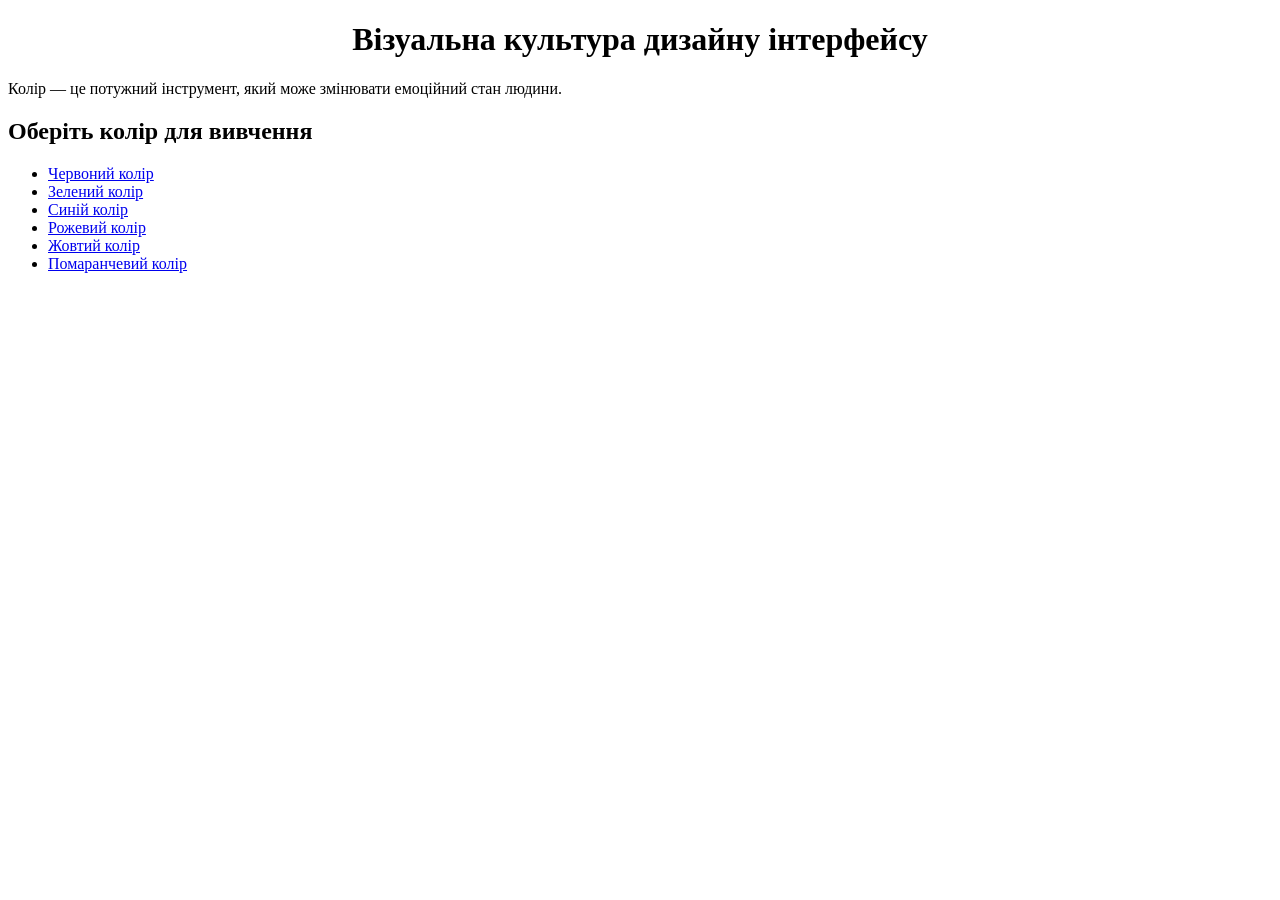
<file: index.HTML>
<!DOCTYPE html>
<html lang="uk">
<head>
    <meta charset="UTF-8" />
    <meta name="viewport" content="width=device-width,initial-scale=1.0" />
    <title>Вплив кольорів на настрій</title>
</head>
<body>
    <h1 align="center">Візуальна культура дизайну інтерфейсу</h1>
    <p>
      Колір — це потужний інструмент, який може змінювати емоційний стан людини.
    </p>
    <h2>Оберіть колір для вивчення</h2>
    <ul>
      <li><a href="red.html">Червоний колір</a></li>
      <li><a href="green.html">Зелений колір</a></li>
      <li><a href="blue.html">Синій колір</a></li>
      <li><a href="pink.html">Рожевий колір</a></li>
      <li><a href="yellow.html">Жовтий колір</a></li>
      <li><a href="orange.html">Помаранчевий колір</a></li>
    </ul>
</body>
</html>
</file>
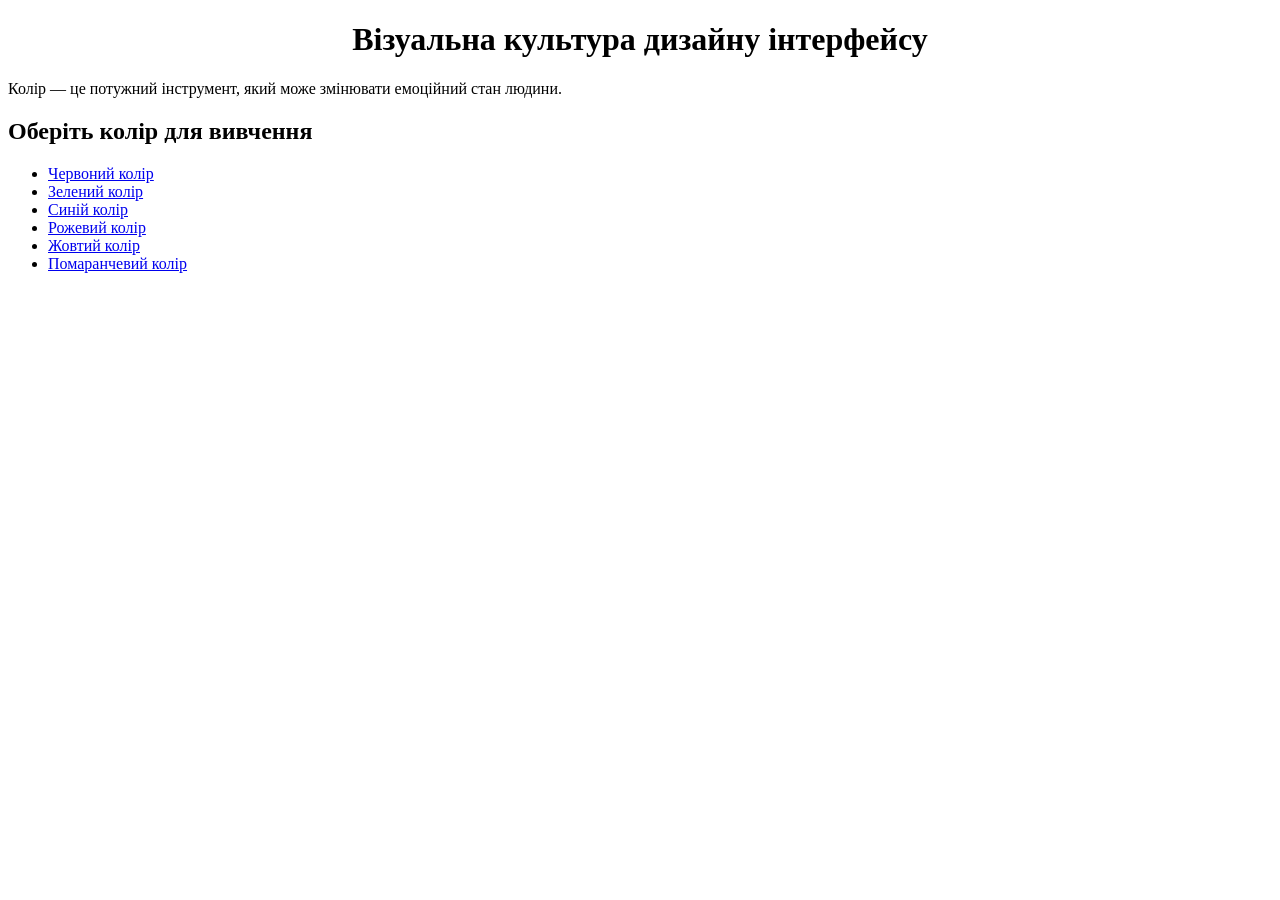
<file: index.html>
<!DOCTYPE html>
<html lang="uk">
<head>
    <meta charset="UTF-8" />
    <meta name="viewport" content="width=device-width,initial-scale=1.0" />
    <title>Вплив кольорів на настрій</title>
</head>
<body>
    <h1 align="center">Візуальна культура дизайну інтерфейсу</h1>
    <p>
      Колір — це потужний інструмент, який може змінювати емоційний стан людини.
    </p>
    <h2>Оберіть колір для вивчення</h2>
    <ul>
      <li><a href="red.html">Червоний колір</a></li>
      <li><a href="green.html">Зелений колір</a></li>
      <li><a href="blue.html">Синій колір</a></li>
      <li><a href="pink.html">Рожевий колір</a></li>
      <li><a href="yellow.html">Жовтий колір</a></li>
      <li><a href="orange.html">Помаранчевий колір</a></li>
    </ul>
</body>
</html>
</file>
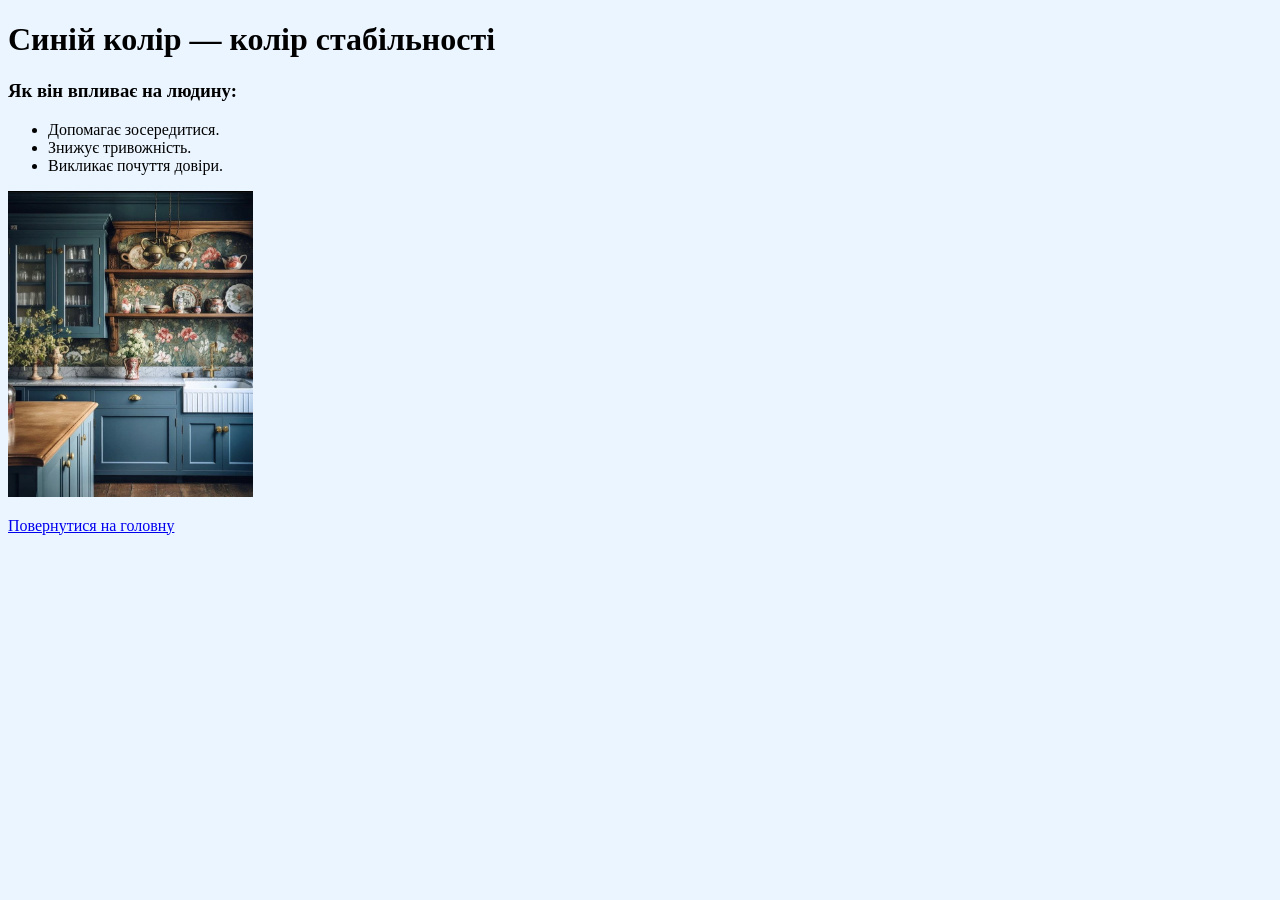
<file: blue.HTML>
<!DOCTYPE html>
<html lang="uk">
  <head>
    <meta charset="UTF-8" />
    <title>Синій колір</title>
  </head>
  <body style="background-color: #ebf5ff">
    <h1>Синій колір — колір стабільності</h1>
    <h3>Як він впливає на людину:</h3>
    <ul>
      <li>Допомагає зосередитися.</li>
      <li>Знижує тривожність.</li>
      <li>Викликає почуття довіри.</li>
    </ul>
    <img src="images/blue.jpg" alt="Синій колір" width="245" height="306" />
    <p><a href="index.html">Повернутися на головну</a></p>
  </body>
</html>
</file>
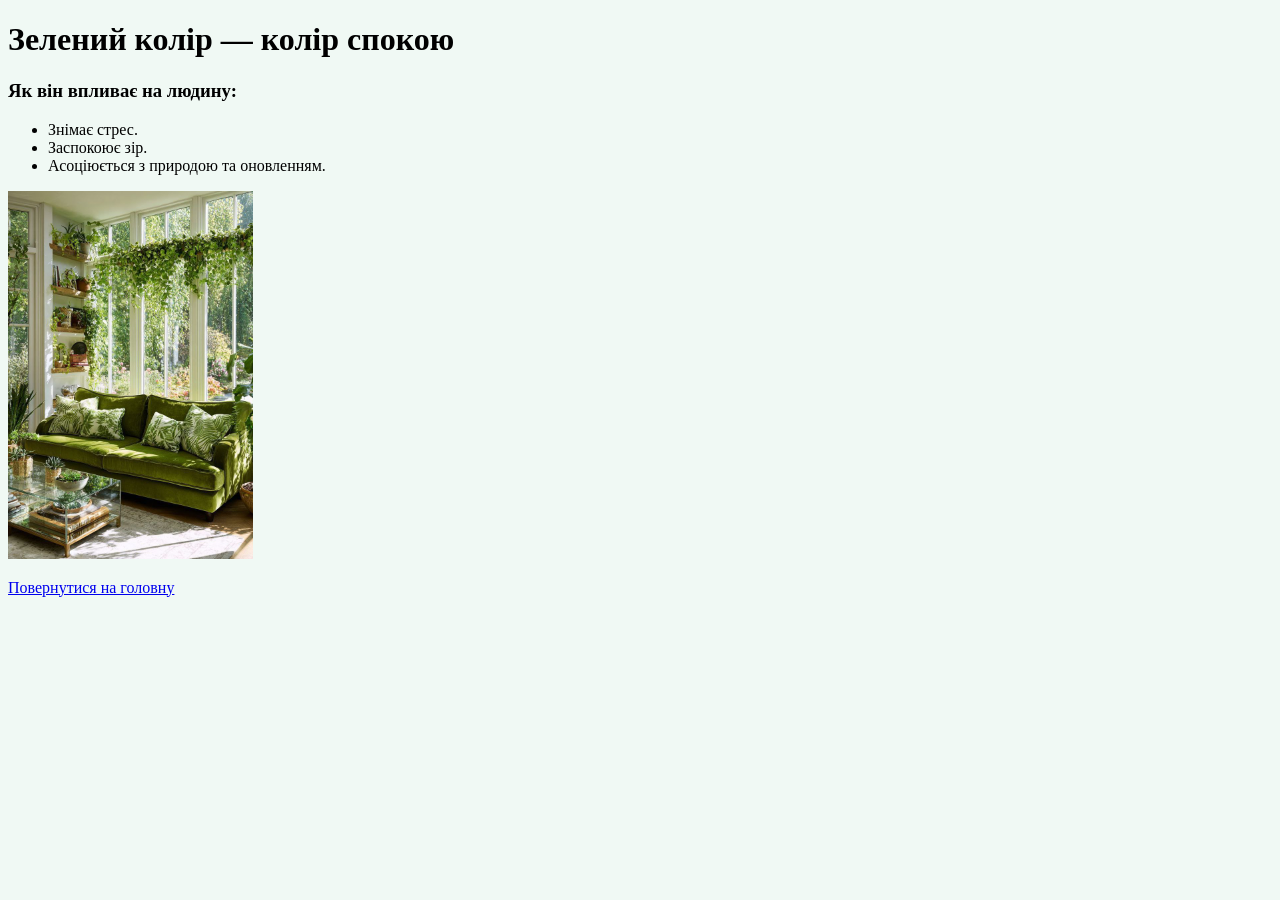
<file: green.HTML>
<!DOCTYPE html>
<html lang="uk">
  <head>
    <meta charset="UTF-8" />
    <title>Зелений колір</title>
  </head>
  <body style="background-color: #f0f9f4">
    <h1>Зелений колір — колір спокою</h1>
    <h3>Як він впливає на людину:</h3>
    <ul>
      <li>Знімає стрес.</li>
      <li>Заспокоює зір.</li>
      <li>Асоціюється з природою та оновленням.</li>
    </ul>
    <img src="images/green.jpg" alt="Зелений колір" width="245" height="368" />
    <p><a href="index.html">Повернутися на головну</a></p>
  </body>
</html>
</file>
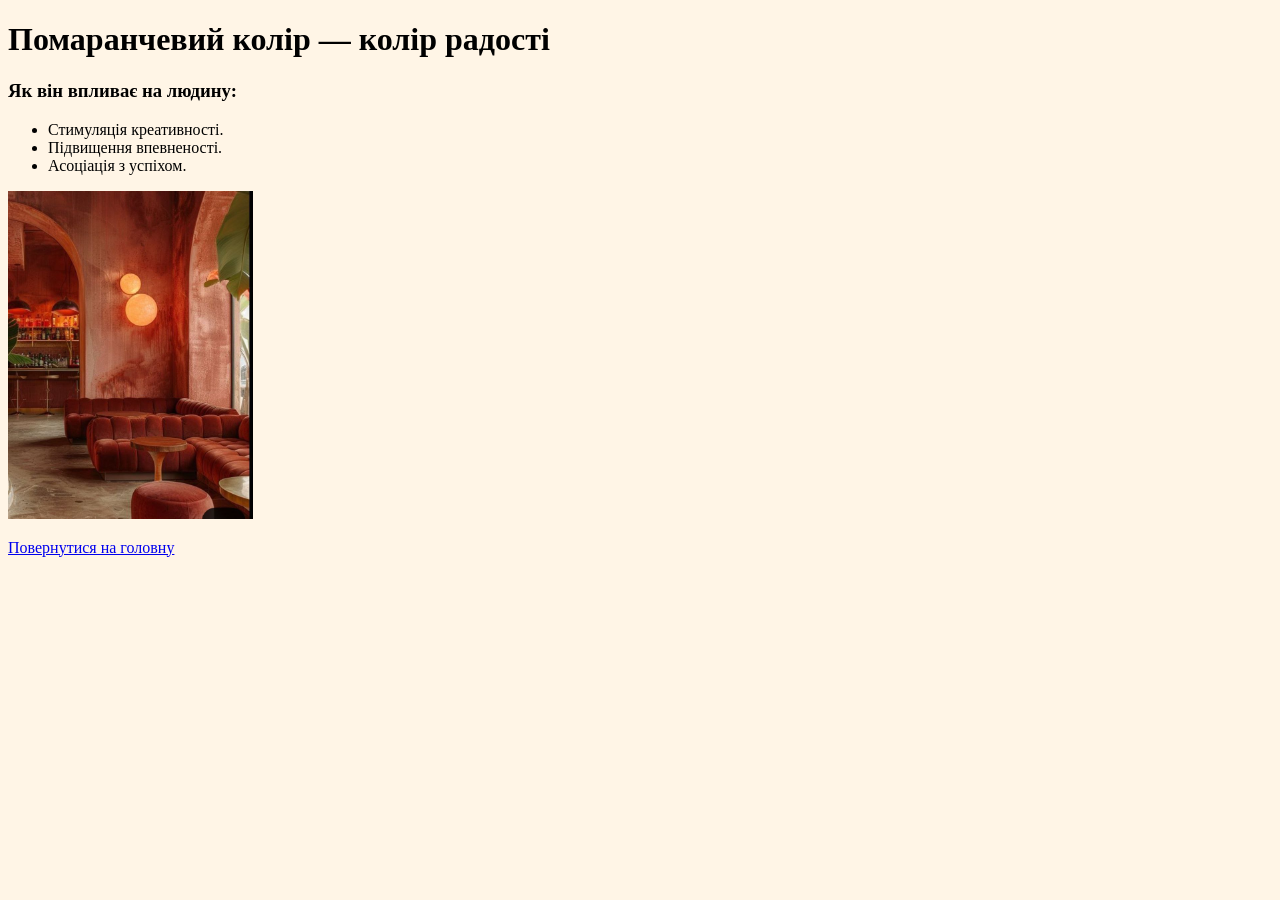
<file: orange.HTML>
<!DOCTYPE html>
<html lang="uk">
  <head>
    <meta charset="UTF-8" />
    <title>Помаранчевий колір</title>
  </head>
  <body style="background-color: #fff5e6">
    <h1>Помаранчевий колір — колір радості</h1>
    <h3>Як він впливає на людину:</h3>
    <ul>
      <li>Стимуляція креативності.</li>
      <li>Підвищення впевненості.</li>
      <li>Асоціація з успіхом.</li>
    </ul>
    <img
      src="images/orange.jpg"
      alt="Помаранчевий колір"
      width="245"
      height="328"
    />
    <p><a href="index.html">Повернутися на головну</a></p>
  </body>
</html>
</file>
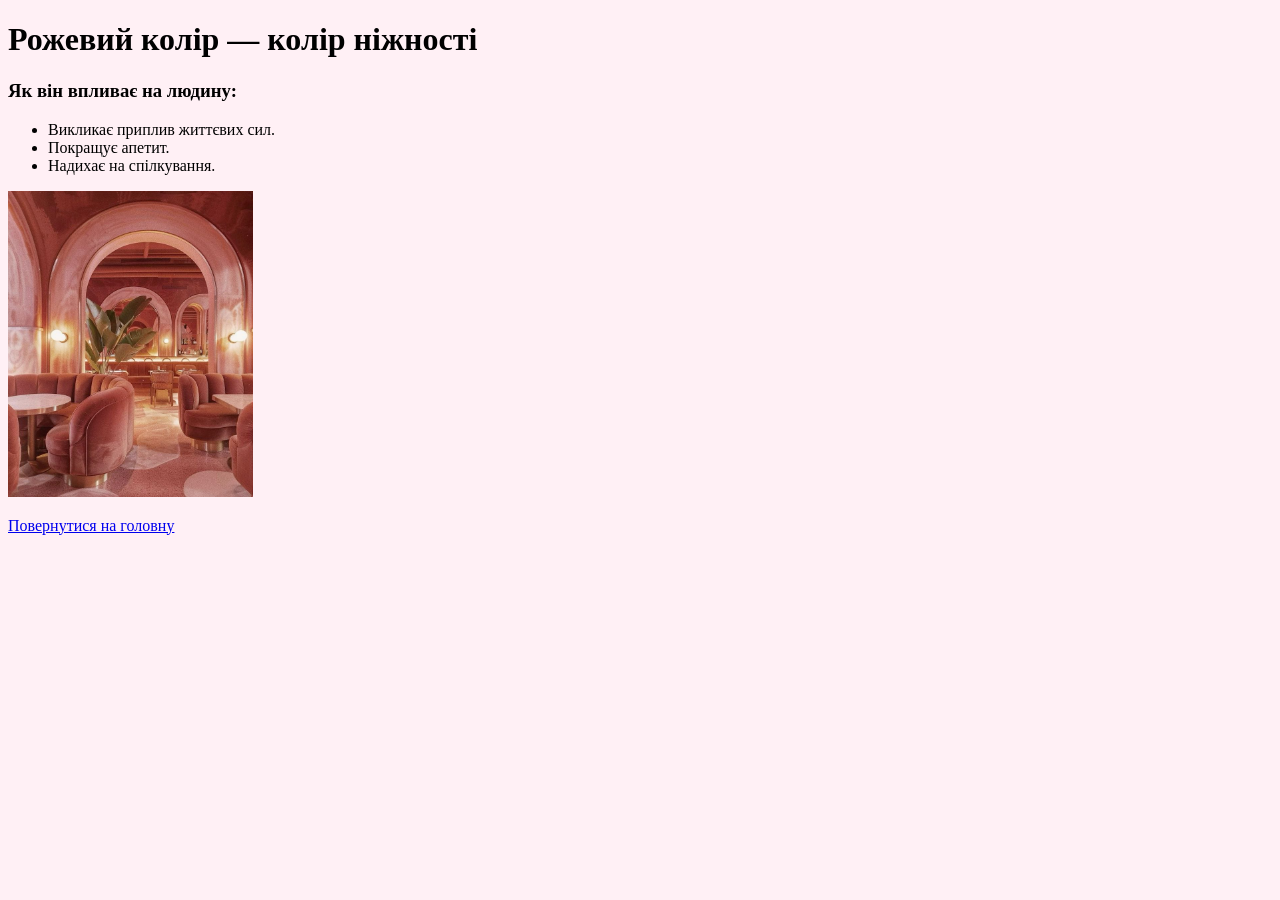
<file: pink.HTML>
<!DOCTYPE html>
<html lang="uk">
  <head>
    <meta charset="UTF-8" />
    <title>Рожевий колір</title>
  </head>
  <body style="background-color: #fff0f5">
    <h1>Рожевий колір — колір ніжності</h1>
    <h3>Як він впливає на людину:</h3>
    <ul>
      <li>Викликає приплив життєвих сил.</li>
      <li>Покращує апетит.</li>
      <li>Надихає на спілкування.</li>
    </ul>
    <img src="images/pink.jpg" alt="Рожевий колір" width="245" height="306" />
    <p><a href="index.html">Повернутися на головну</a></p>
  </body>
</html>
</file>
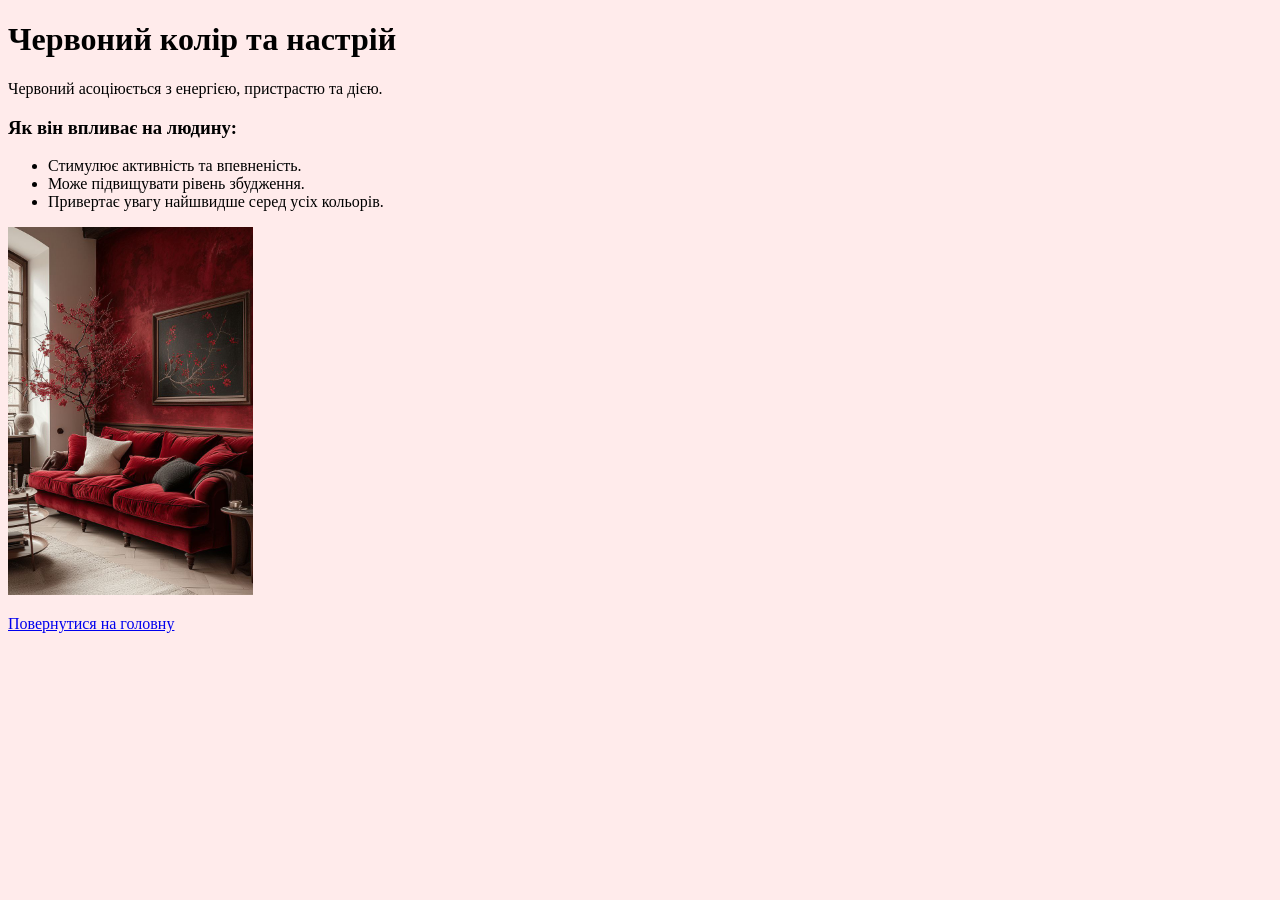
<file: red.HTML>
<!DOCTYPE html>
<html lang="uk">
  <head>
    <meta charset="UTF-8" />
    <title>Червоний колір</title>
  </head>
  <body style="background-color: #ffebeb">
    <h1>Червоний колір та настрій</h1>
    <p>Червоний асоціюється з енергією, пристрастю та дією.</p>
    <h3>Як він впливає на людину:</h3>
    <ul>
      <li>Стимулює активність та впевненість.</li>
      <li>Може підвищувати рівень збудження.</li>
      <li>Привертає увагу найшвидше серед усіх кольорів.</li>
    </ul>
    <img src="images/red.jpg" alt="Червоний колір" width="245" height="368" />
    <p><a href="index.html">Повернутися на головну</a></p>
  </body>
</html>
</file>
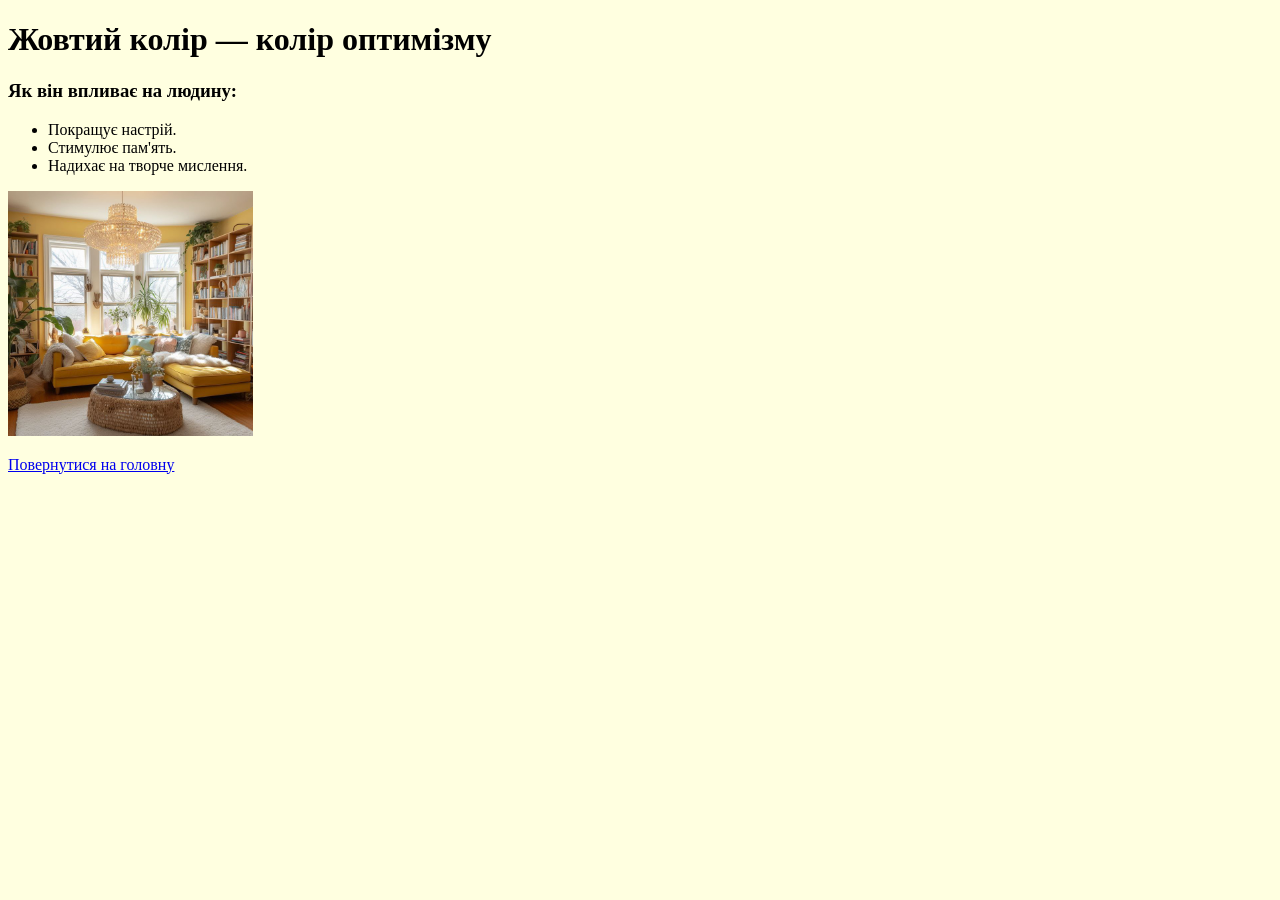
<file: yellow.HTML>
<!DOCTYPE html>
<html lang="uk">
  <head>
    <meta charset="UTF-8" />
    <title>Жовтий колір</title>
  </head>
  <body style="background-color: #ffffe0">
    <h1>Жовтий колір — колір оптимізму</h1>
    <h3>Як він впливає на людину:</h3>
    <ul>
      <li>Покращує настрій.</li>
      <li>Стимулює пам'ять.</li>
      <li>Надихає на творче мислення.</li>
    </ul>
    <img src="images/yellow.jpg" alt="Жовтий колір" width="245" height="245" />
    <p><a href="index.html">Повернутися на головну</a></p>
  </body>
</html>
</file>
